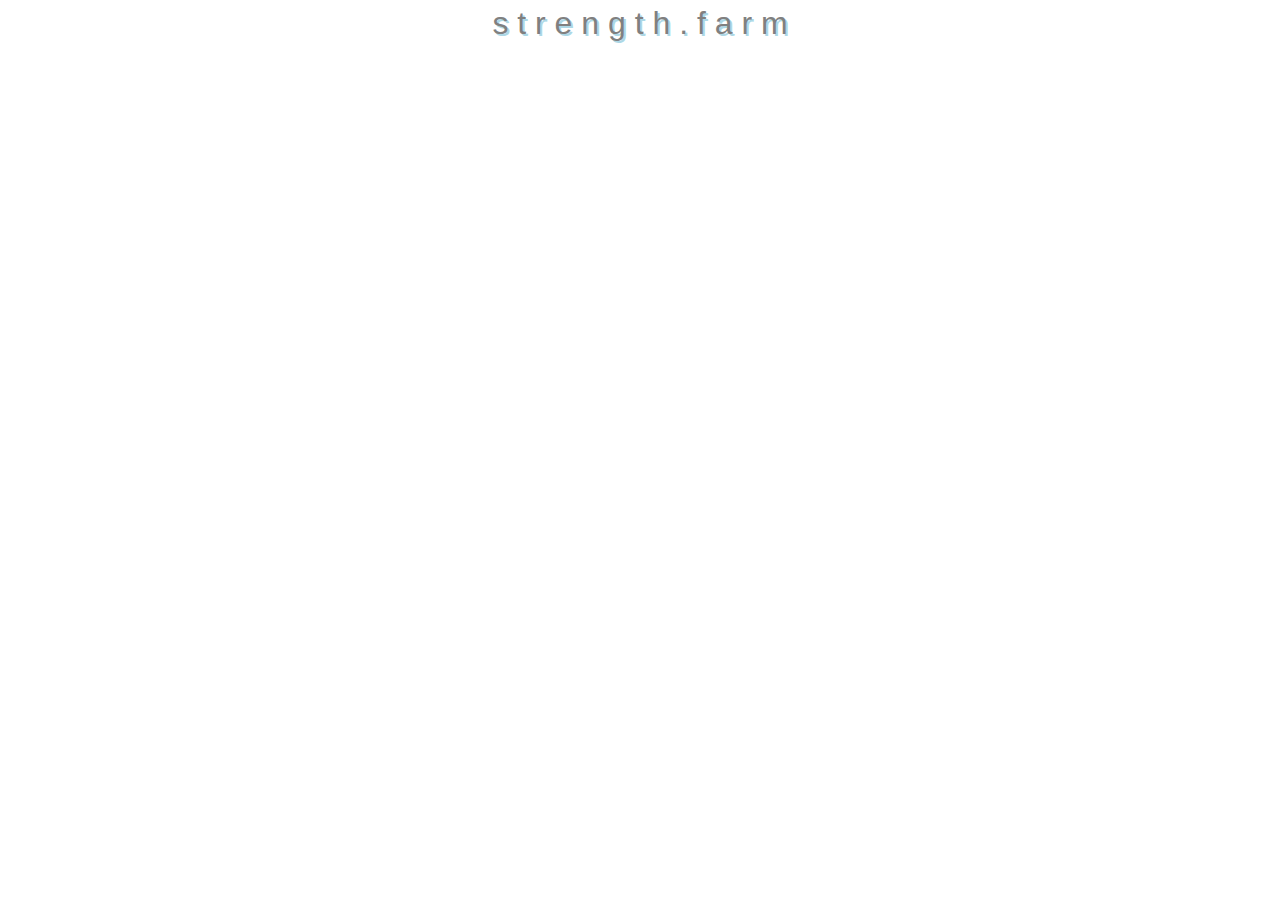
<file: index.html>
<!doctype html>
<!--
 @copyright 2020 Asmov LLC
-->
<html lang="en">
<head>
    <meta charset="utf-8">
    <title>s t r e n g t h . f a r m</title>
    <link rel="stylesheet" type="text/css" href="index.css">
    <script type="module" src="index.mjs"></script>
    <script type="module">
        window.addEventListener('load', (event) => { index(); });
    </script>
</head>
<body>
    <div class="container">
        <div class="title">s t r e n g t h . f a r m</div>
        <div data-template="daily" id="tmpl-daily" data-tmpl-param-include="css,js"></div>
    </div>
</body>
</html>
</file>
<file: index.css>
body {
    margin: 0;
    padding: 0;
    font-family: Arial;
}
div {
    margin: 0;
    padding: 0;
}
input {
    margin: 0;
    padding: 0;
}
.clear {
    clear: both;
}
.visible {
    visibility: visible;
}
.hidden {
    visibility: hidden;
}
.tmplTemplate {
    margin: 0;
    padding: 0;
    border: none;
    width: available;
    height: available;
}
div.container {
    width: 1024px;
    align-content: center;
    margin: auto;
}
div.title {
    width: fit-content;
    align-content: center;
    margin: 5px auto 10px auto;
    font-size: 32px;
    color: gray;
    text-shadow: 2px 2px lightblue;
}
</file>
